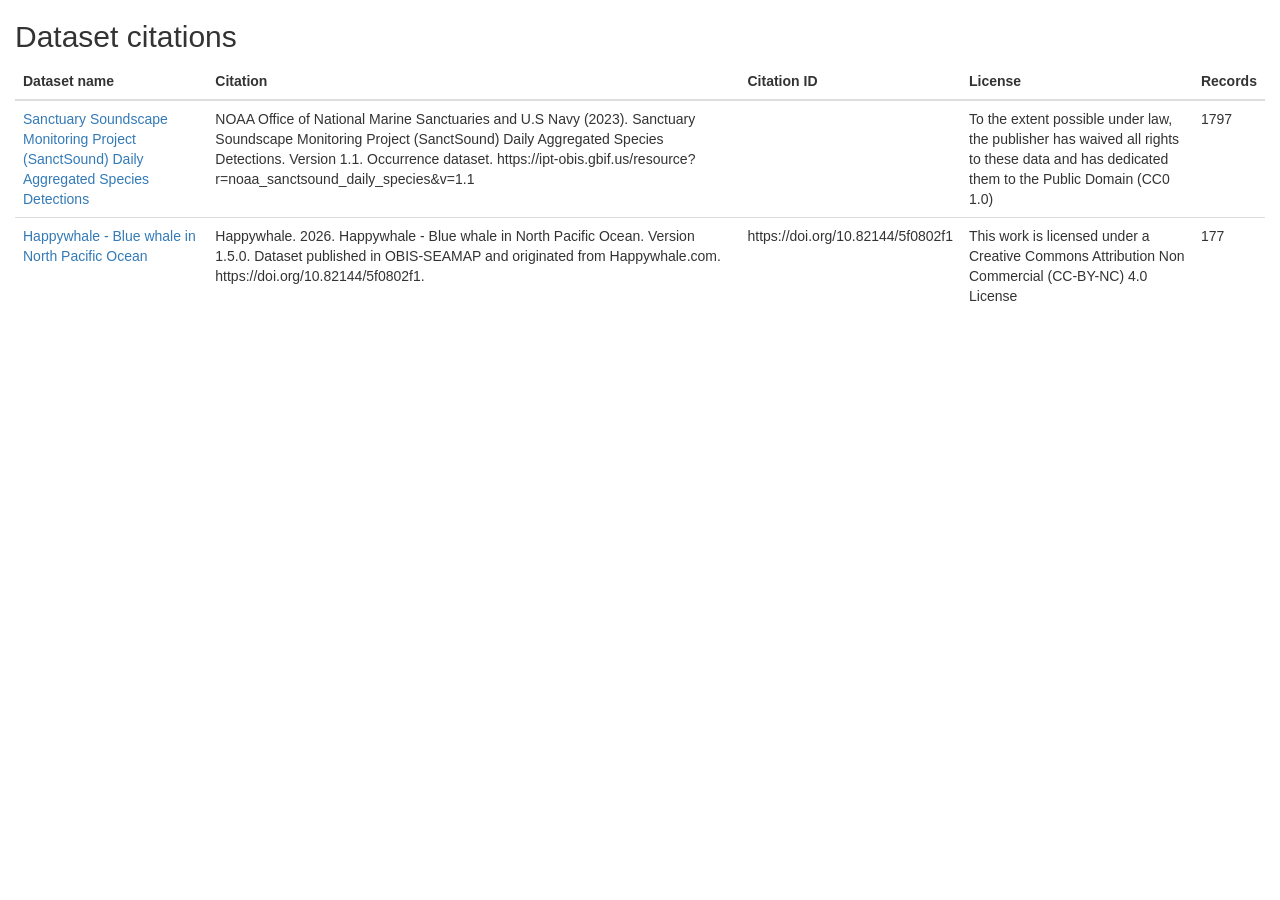
<file: data/citations.html>
<!doctype html><html><head><style></style><link rel="stylesheet" href="https://maxcdn.bootstrapcdn.com/bootstrap/3.3.7/css/bootstrap.min.css"></head><body><div class="container-fluid">
        <h2>Dataset citations</h2>
        <table class="table"><thead><th>Dataset name</th><th>Citation</th><th>Citation ID</th><th>License</th><th>Records</th></thead><tbody>
        <tr><td><a href="https://obis.org/dataset/7a4427f6-67ee-4cc1-b95f-3045523420a1" target="_blank">Sanctuary Soundscape Monitoring Project (SanctSound) Daily Aggregated Species Detections</a></td><td>NOAA Office of National Marine Sanctuaries and U.S Navy (2023). Sanctuary Soundscape Monitoring Project (SanctSound) Daily Aggregated Species Detections. Version 1.1. Occurrence dataset. https://ipt-obis.gbif.us/resource?r=noaa_sanctsound_daily_species&amp;v=1.1</td><td></td><td>To the extent possible under law, the publisher has waived all rights to these data and has dedicated them to the  Public Domain (CC0 1.0)</td><td>1797</td></tr><tr><td><a href="https://obis.org/dataset/6df306da-31d0-47f5-bb1b-4b084d03d7f1" target="_blank">Happywhale - Blue whale in North Pacific Ocean</a></td><td>Happywhale. 2026. Happywhale - Blue whale in North Pacific Ocean. Version 1.5.0. Dataset published in OBIS-SEAMAP and originated from Happywhale.com. https://doi.org/10.82144/5f0802f1.</td><td>https://doi.org/10.82144/5f0802f1</td><td>This work is licensed under a  Creative Commons Attribution Non Commercial (CC-BY-NC) 4.0 License</td><td>177</td></tr>
        </tbody></table>
        </div></body></html>
</file>
